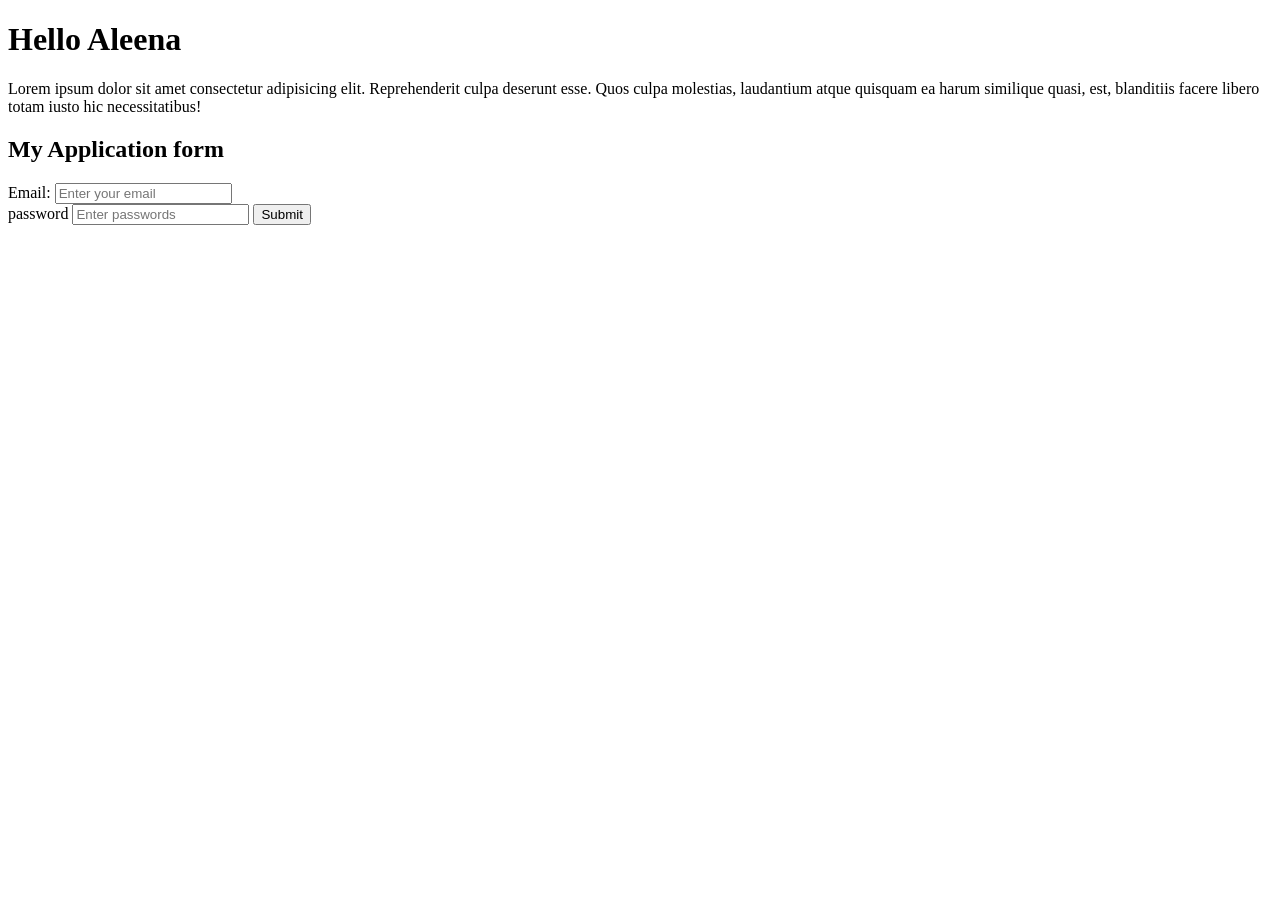
<file: src/website.html>
<!DOCTYPE html>
<html lang="en">
<head>
    <meta charset="UTF-8">
    <meta name="viewport" content="width=device-width, initial-scale=1.0">
    <title>Document</title>
</head>
<body>
    <h1>Hello Aleena</h1>
    <p>Lorem ipsum dolor sit amet consectetur adipisicing elit. Reprehenderit culpa deserunt esse. Quos culpa molestias, laudantium atque quisquam ea harum similique quasi, est, blanditiis facere libero totam iusto hic necessitatibus!</p>
    <h2>My Application form </h2>
    <form>
        <Label for="email">Email:</Label>
        <input type="email" placeholder="Enter your email" />
        <br/>
        <label  >password</label>
        <input type="password" placeholder="Enter passwords"/>
        <button type="submit" onclick=>Submit</button>
    </form>
    
</body>
</html>
</file>
